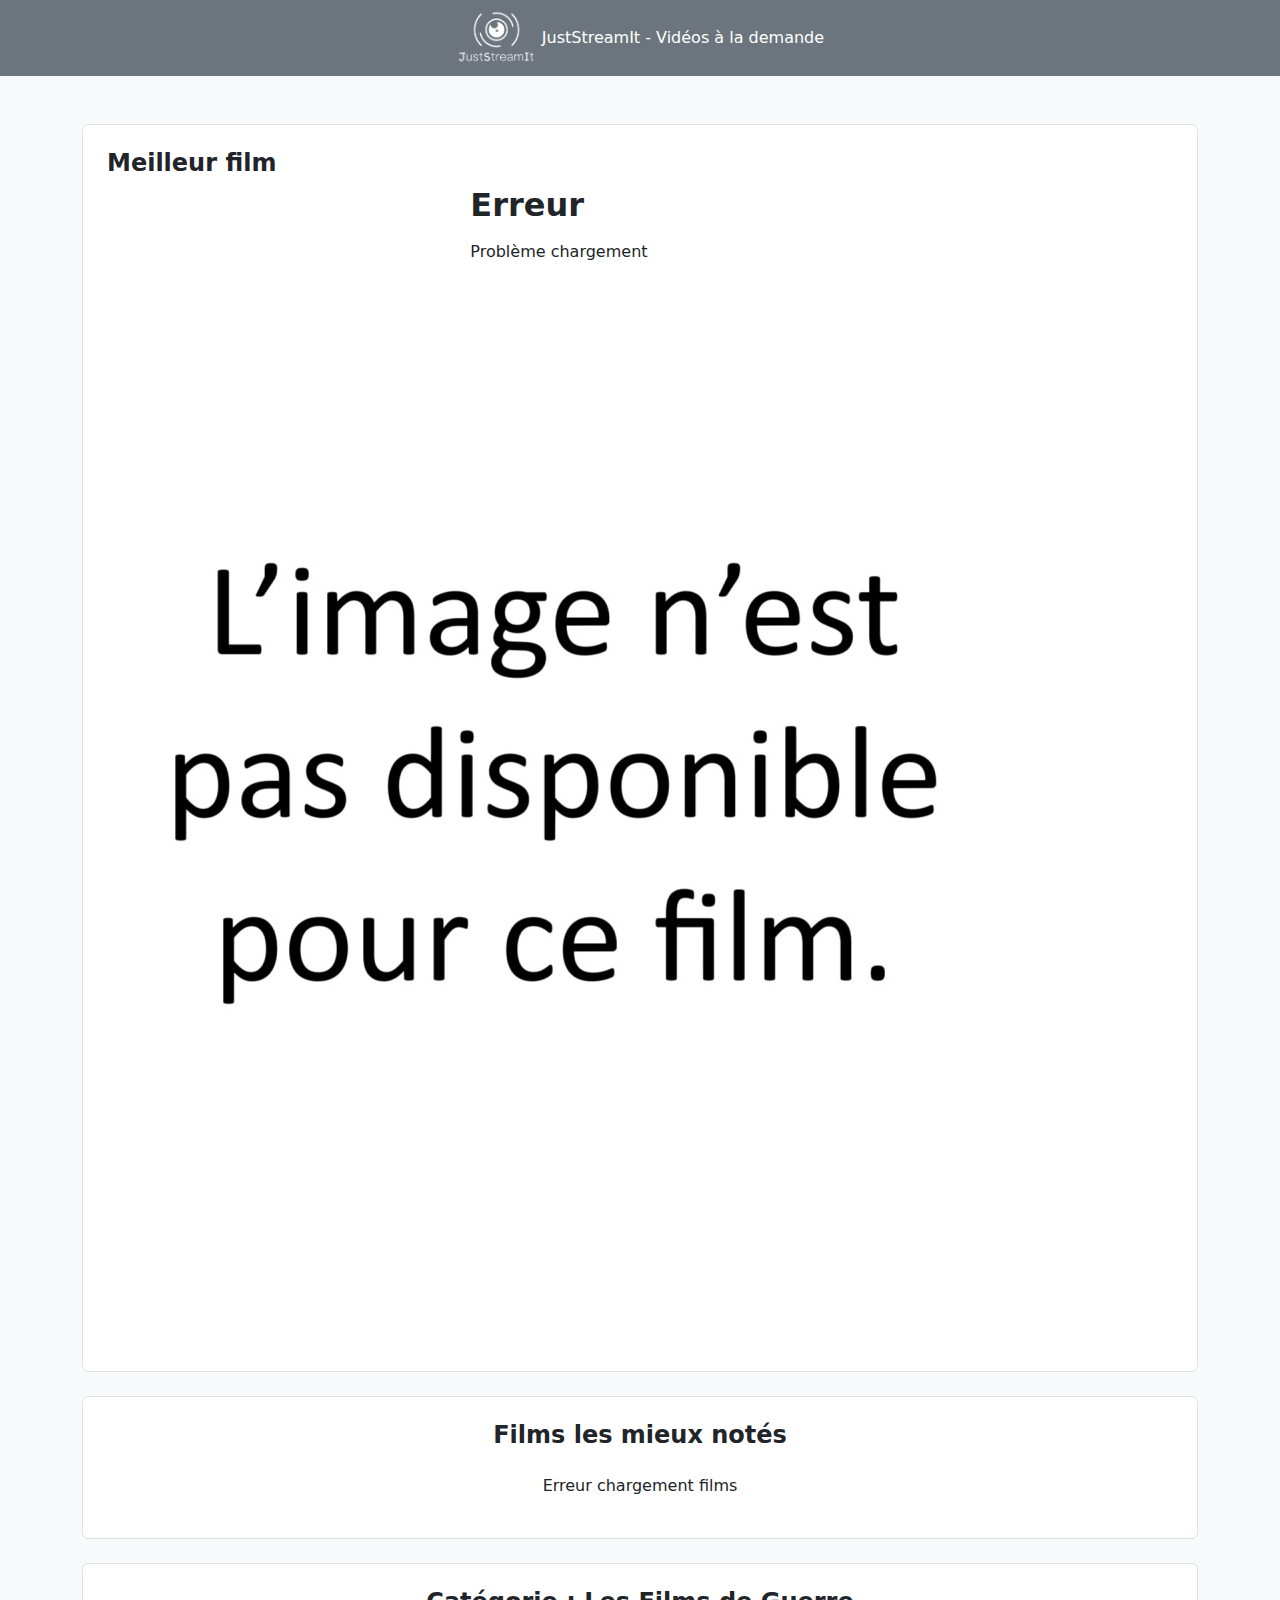
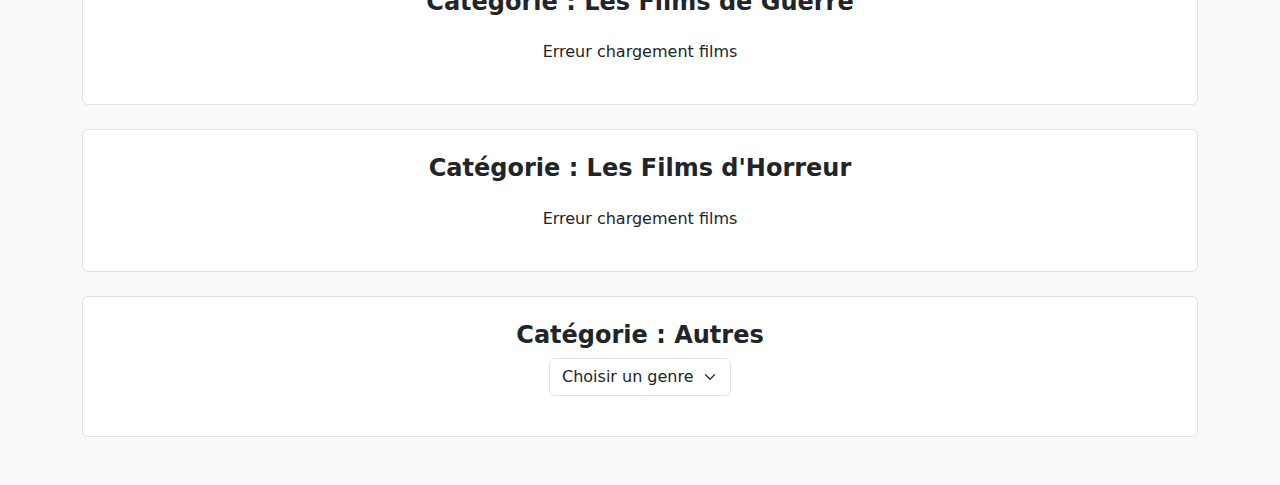
<file: index.html>
<!DOCTYPE html>
<html lang="fr">
<head>
    <meta charset="UTF-8">
    <meta name="viewport" content="width=device-width, initial-scale=1.0">
    <title>JustStreamIt - Vidéos à la demande</title>
    <link rel="stylesheet" href="./static/bootstrap.min.css">
    <link rel="stylesheet" href="./static/styles.css">
</head>
<body class="bg-light font-sans">
    <header class="bg-secondary p-2 text-center text-white">
        <img src="./static/logo_dark.png" alt="JustStreamIt Logo" height="60">
        JustStreamIt - Vidéos à la demande
    </header>

    <main class="container my-5">
        <!-- Section Meilleur Film -->
        <section class="bg-white p-4 mb-4 border rounded">
            <h2 class="h4 fw-bold">Meilleur film</h2>
            <div class="row align-items-start">
                <div class="col-md-4">
                    <img id="movie-image" alt="Movie Poster" class="img-fluid" style="max-width: 1000px;" src="./static/image1.jpg">
                </div>
                <div class="col-md-8">
                    <h3 id="top-title" class="h2 fw-bold mb-3">Chargement...</h3>
                    <p id="movie-description"></p>
                </div>
            </div>
        </section>

        <!-- Section Meilleurs Films -->
        <section class="bg-white p-4 mb-4 border rounded text-center">
            <h2 class="h4 fw-bold">Films les mieux notés</h2>
            <div id="top-movies" class="row row-cols-1 g-2 mt-3"></div>
            <input type="checkbox" id="toggle-top-movies" class="toggle-checkbox" hidden>
            <label for="toggle-top-movies" class="btn btn-primary voir-plus"></label>
        </section>

        <!-- Section Catégorie Guerre -->
        <section class="bg-white p-4 mb-4 border rounded text-center">
            <h2 class="h4 fw-bold">Catégorie : Les Films de Guerre</h2>
            <div id="category-war" class="row row-cols-1 g-2 mt-3"></div>
            <input type="checkbox" id="toggle-war" class="toggle-checkbox" hidden>
            <label for="toggle-war" class="btn btn-primary voir-plus"></label>
        </section>

        <!-- Section Catégorie Horreur -->
        <section class="bg-white p-4 mb-4 border rounded text-center">
            <h2 class="h4 fw-bold">Catégorie : Les Films d'Horreur</h2>
            <div id="category-horror" class="row row-cols-1 g-2 mt-3"></div>
            <input type="checkbox" id="toggle-horror" class="toggle-checkbox" hidden>
            <label for="toggle-horror" class="btn btn-primary voir-plus"></label>
        </section>

        <!-- Section Catégorie autres -->
        <section class="bg-white p-4 mb-4 border rounded text-center">
            <h2 class="h4 fw-bold">Catégorie : Autres</h2>
            <select id="genre-select" class="form-select mb-3 mx-auto" style="width: auto;">
                <option value="">Choisir un genre</option>
            </select>
            <div id="category-3" class="row row-cols-1 g-2 mt-3"></div>
            <input type="checkbox" id="toggle-category-3" class="toggle-checkbox" hidden>
            <label for="toggle-category-3" class="btn btn-primary voir-plus"></label>
        </section>
    </main>

    <!-- Popup -->
    <div id="modal" class="d-none position-fixed top-0 start-0 w-100 h-100" style="background-color: rgba(0, 0, 0, 0.5); z-index: 1000;">
        <div class="bg-white mx-auto my-5 p-4 rounded text-center" style="width: 70%; max-width: 500px;">
            <span class="float-end fs-3 cursor-pointer" onclick="closeModal()">×</span>
            <div id="modal-content"></div>
        </div>
    </div>

    <script src="./static/script.js"></script>
</body>
</html>
</file>
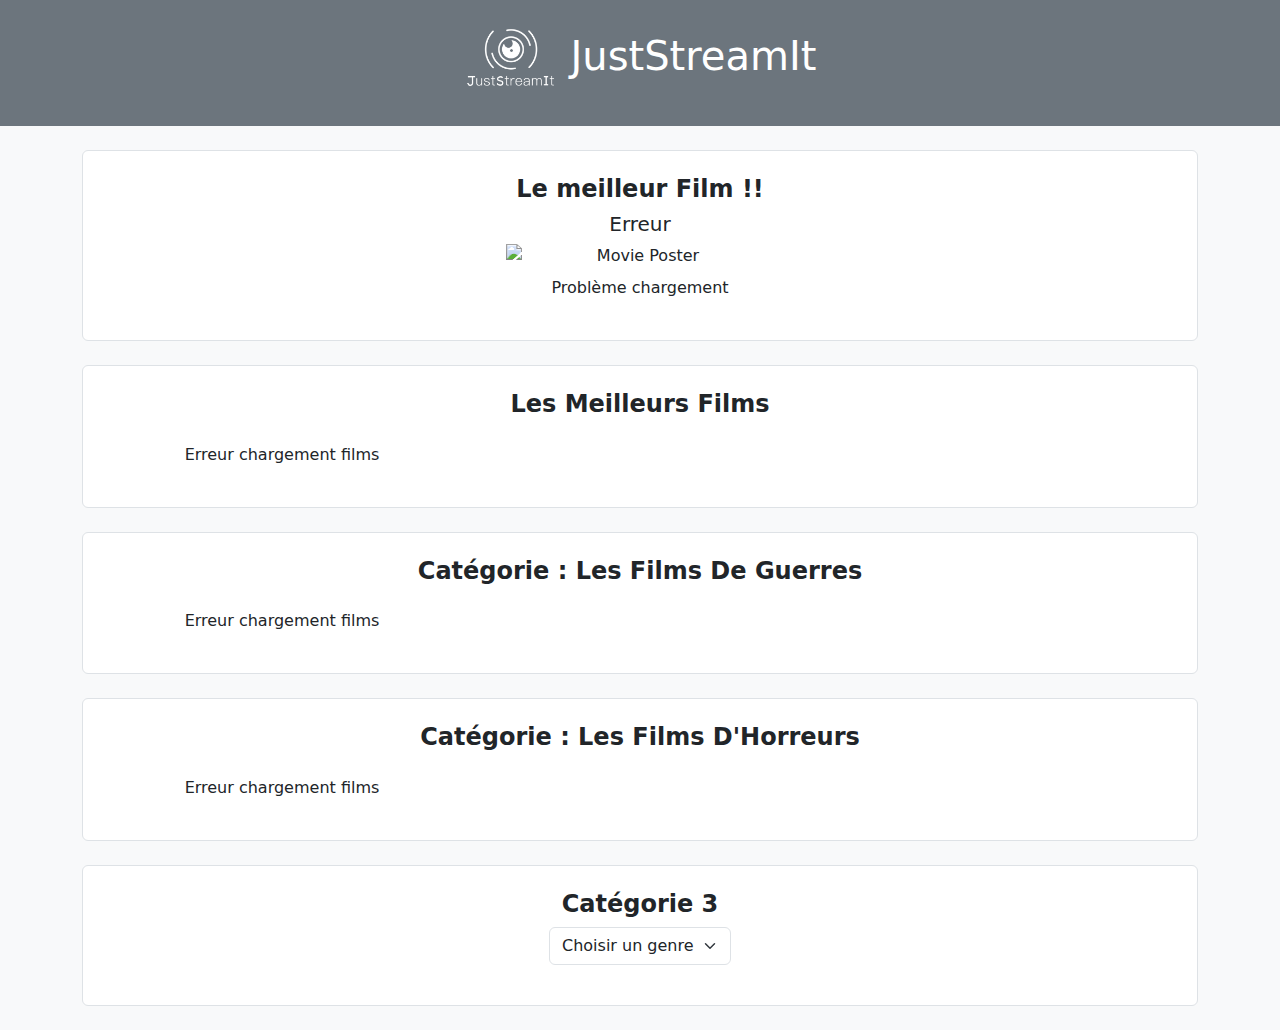
<file: page2.html>
<!DOCTYPE html>
<html lang="fr">
<head>
    <meta charset="UTF-8">
    <meta name="viewport" content="width=device-width, initial-scale=1.0">
    <title>JustStreamIt - Meilleur Film</title>
    <link rel="stylesheet" href="./static/bootstrap.min.css">
</head>
<body class="bg-light font-sans">
    <header class="bg-secondary p-4 text-center text-white">
    <h1><img src="./static/logo_dark.png" alt="JustStreamIt Logo" height="70">
        JustStreamIt
        </h1>
    </header>

    <main class="container my-4">
        <!-- Section Meilleur Film -->
        <section class="bg-white p-4 mb-4 border rounded text-center">
            <h2 class="h4 fw-bold">Le meilleur Film !!</h2>
            <h3 id="top-title" class="h5"></h3>
            <img id="movie-image" alt="Movie Poster" class="img-fluid mx-auto d-block" style="max-width: 268px;">
            <p id="movie-description" class="mt-2"></p>
        </section>

        <!-- Section Meilleurs Films -->
        <section class="bg-white p-4 mb-4 border rounded text-center">
            <h2 class="h4 fw-bold">Les Meilleurs Films</h2>
            <div id="top-movies" class="row row-cols-3 g-2 mt-3"></div>
        </section>

        <!-- Section Catégorie War -->
        <section class="bg-white p-4 mb-4 border rounded text-center">
            <h2 class="h4 fw-bold">Catégorie : Les Films De Guerres</h2>
            <div id="category-war" class="row row-cols-3 g-2 mt-3"></div>
        </section>

        <!-- Section Catégorie Horror -->
        <section class="bg-white p-4 mb-4 border rounded text-center">
            <h2 class="h4 fw-bold">Catégorie : Les Films D'Horreurs</h2>
            <div id="category-horror" class="row row-cols-3 g-2 mt-3"></div>
        </section>

        <!-- Section Catégorie 3 (liste déroulante sans fonction) -->
        <section class="bg-white p-4 mb-4 border rounded text-center">
            <h2 class="h4 fw-bold">Catégorie 3</h2>
            <select id="genre-select" class="form-select mb-3 mx-auto" style="width: auto;">
                <option value="">Choisir un genre</option>
             <!--  <option value="test">test</option>-->
            </select>
          <div id="category-3" class="row row-cols-3 g-2 mt-3"></div>
        </section>
    </main>

    <!-- Popup -->
    <div id="modal" class="d-none position-fixed top-0 start-0 w-100 h-100" style="background-color: rgba(0, 0, 0, 0.5); z-index: 1000;">
        <div class="bg-white mx-auto my-5 p-4 rounded text-center" style="width: 70%; max-width: 500px;">
            <span class="float-end fs-3 cursor-pointer" onclick="closeModal()">×</span>

        </div>
    </div>

    <script src="./static/script.js"></script>
</body>
</html>
</file>
<file: static/styles.css>
/* Mobile first: 1 film/ligne, 2 affichés */
.row {
    display: flex;
    flex-wrap: wrap;
}

.col {
    flex: 0 0 100%;
    max-width: 100%;
    margin-bottom: 1rem;
}

.hidden {
    display: none !important;
}

/* Tablette (≥576px): 2 films/ligne, 4 affichés */
@media (min-width: 576px) {
    .col {
        flex: 0 0 50%;
        max-width: 50%;
    }
}

/* PC (≥992px): 3 films/ligne, 6 affichés */
@media (min-width: 992px) {
    .col {
        flex: 0 0 33.333%;
        max-width: 33.333%;
    }
    .voir-plus {
        display: none !important;
    }
}

/* Modale */
#modal > div {
    max-height: 80vh;
    overflow-y: auto;
}

/* Bouton Voir plus */
.voir-plus {
    margin: 1rem auto;
    padding: 0.5rem 1rem;
    display: block;
}

/* Amélioration des cartes de films */
.card {
    border: 1px solid #dee2e6;
    box-shadow: 0 2px 4px rgba(0, 0, 0, 0.1);
    transition: transform 0.2s;
}

.card:hover {
    transform: translateY(-5px);
}

/* Espacement des sections */
section {
    margin-bottom: 2rem;
}
</file>
